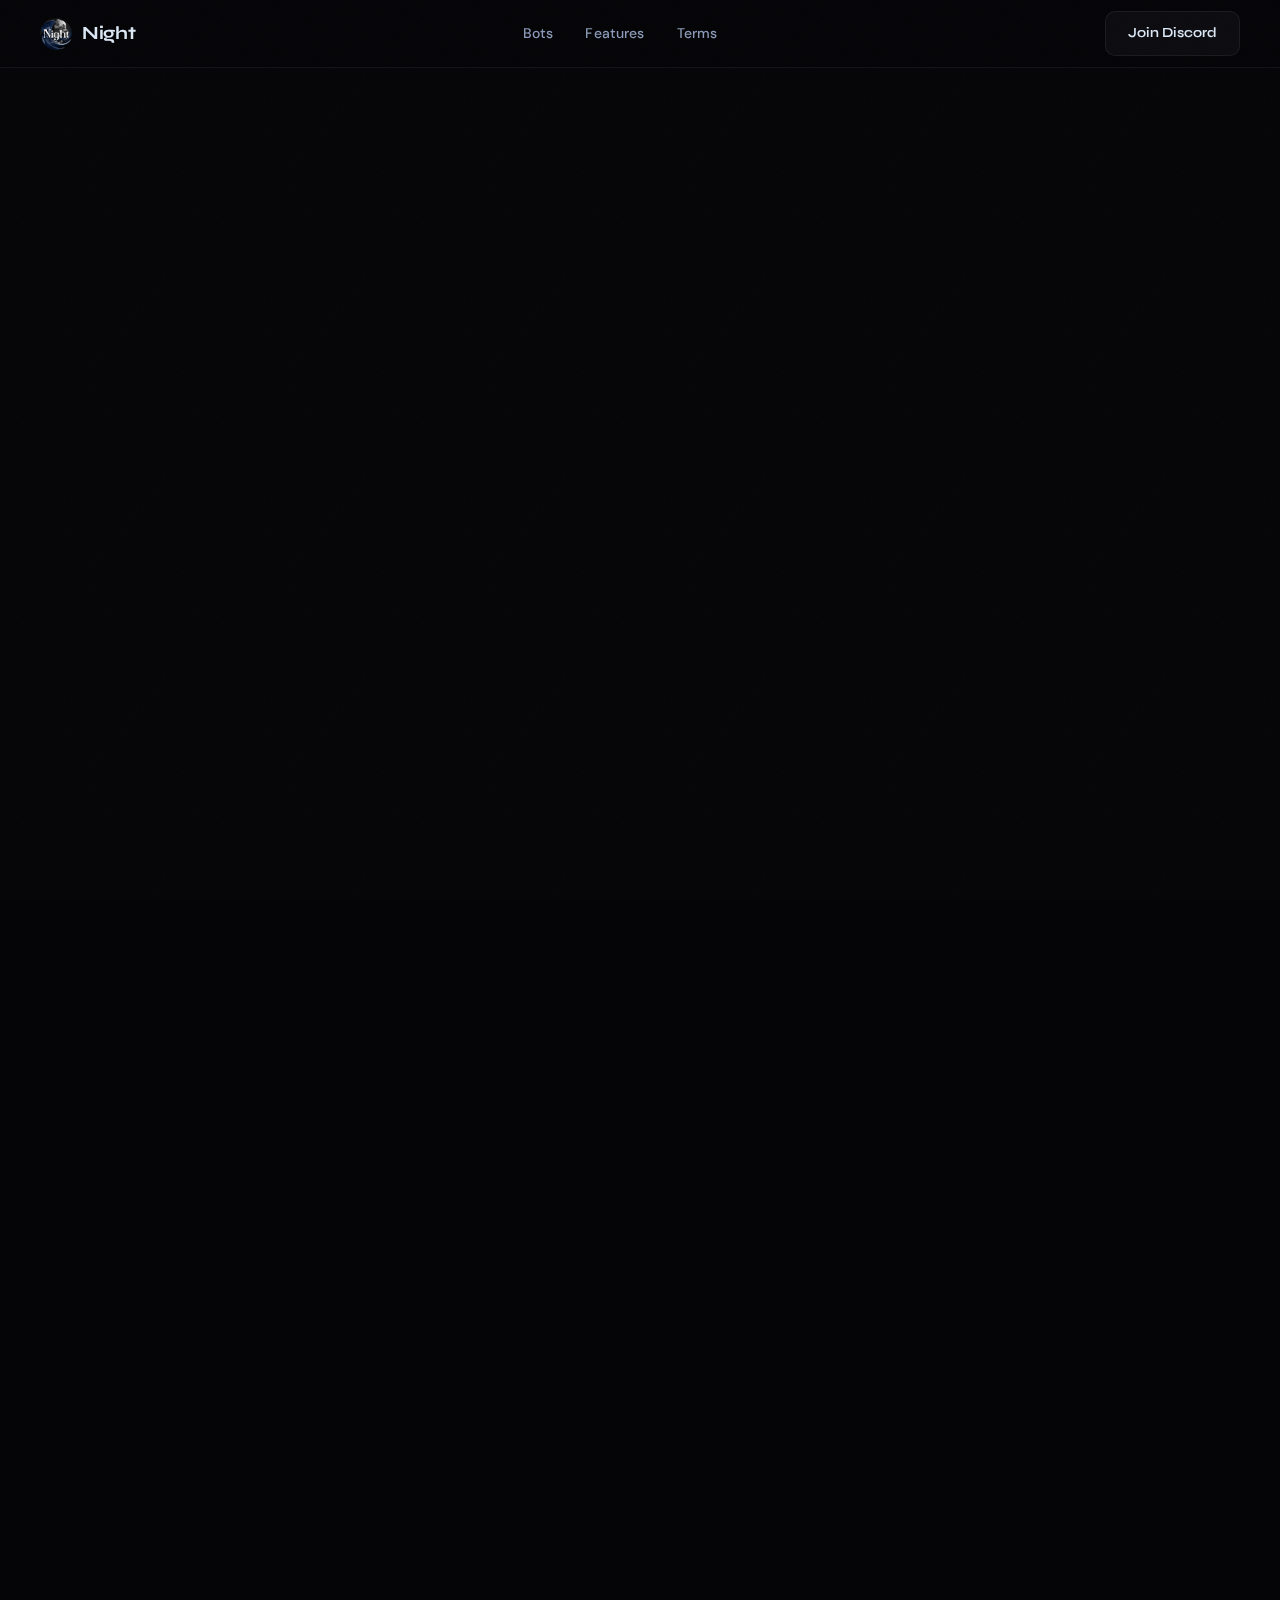
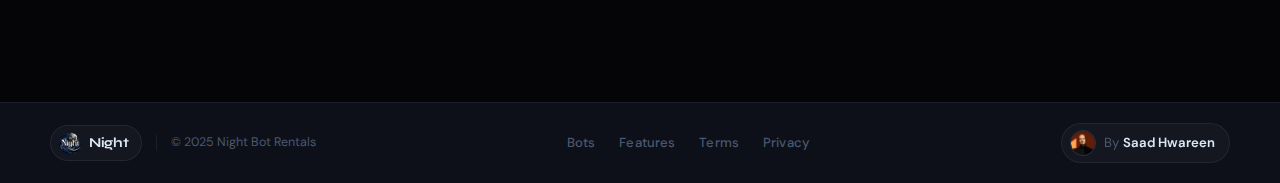
<file: privacy-policy.html>
<!DOCTYPE html>
<html lang="en">
<head>
    <meta charset="UTF-8">
    <meta name="viewport" content="width=device-width, initial-scale=1.0">
    <title>Privacy Policy — Night Discord Bot Rental</title>
    <link rel="icon" type="image/png" href="logo.png">
    <link rel="preconnect" href="https://fonts.googleapis.com">
    <link rel="preconnect" href="https://fonts.gstatic.com" crossorigin>
    <link href="https://fonts.googleapis.com/css2?family=Syne:wght@400;500;600;700;800&family=DM+Sans:wght@300;400;500;600&display=swap" rel="stylesheet">
    <link rel="stylesheet" href="style.css">
</head>
<body>

    <!-- HEADER -->
    <header class="header" id="header">
        <a href="index.html" class="site-logo">
            <img src="logo.png" alt="Night Logo" class="logo-icon">
            <span class="logo-text">Night</span>
        </a>
        <nav class="nav-links" id="navLinks">
            <a href="index.html#bots" class="nav-link">Bots</a>
            <a href="index.html#showcase" class="nav-link">Features</a>
            <a href="terms-of-service.html" class="nav-link">Terms</a>
        </nav>
        <div style="display:flex; align-items:center; gap:12px;">
            <a href="https://discord.com/invite/H5CWysahgF" target="_blank" class="btn btn-secondary">Join Discord</a>
            <button class="nav-toggle" id="navToggle" aria-label="Menu">
                <span></span><span></span><span></span>
            </button>
        </div>
    </header>

    <main class="prose-layout">

        <div class="prose-header fade-up">
            <div class="section-label" style="justify-content:center; margin-bottom:16px;">Legal</div>
            <h1 class="prose-title">Privacy Policy</h1>
            <p class="prose-subtitle">Learn how we collect, use, and protect your server data</p>
        </div>

        <div class="prose-content fade-up">

            <section>
                <h2>1. Information We Collect</h2>
                <p>We collect required infrastructure information directly provided by you:</p>
                <ul>
                    <li>Discord IDs required for tracking administrative interactions</li>
                    <li>Technical inquiries and support metrics</li>
                    <li>Strictly necessary analytics for Discord application interactions</li>
                </ul>
            </section>

            <section>
                <h2>2. How We Use Your Information</h2>
                <p>We deploy this data purely to optimize system uptime and reliability:</p>
                <ul>
                    <li>Process service subscriptions securely</li>
                    <li>Enhance core bot response latencies</li>
                    <li>Respond accurately to your support tickets</li>
                    <li>Comply fully with digital security regulations</li>
                </ul>
            </section>

            <section>
                <h2>3. Information Sharing</h2>
                <p>We do <strong>not</strong> sell, trade, or transfer your server insights. We only process data in trusted service environments to ensure uninterrupted bot functionality, or when strictly required by Discord Trust &amp; Safety and legal mandates.</p>
            </section>

            <section>
                <h2>4. Data Security</h2>
                <p>We deploy modern encryption schemas to secure all operations. Access to sensitive server environment variables is strictly gated to authorized engineering terminals only.</p>
            </section>

            <section>
                <h2>5. Data Retention</h2>
                <p>Stored data is kept temporarily. Payment logs adhere to local financial compliance requirements, while transient bot logs (such as command usage errors) are wiped every 14–30 days to strictly minimize our digital footprint inside your community.</p>
            </section>

            <section>
                <h2>6. Your Rights</h2>
                <p>You may request full removal of your data from our active databases by opening a request through our Discord Support Server.</p>
                <p><strong>Last updated:</strong> January 2025</p>
            </section>

        </div>

    </main>

    <!-- FOOTER -->
    <footer class="footer-minimal">
        <div class="footer-minimal-inner">

            <div class="footer-badge-group">
                <div class="footer-brand-badge">
                    <img src="logo.png" alt="Night" class="footer-badge-logo">
                    <span class="footer-badge-name">Night</span>
                </div>
                <span class="footer-divider"></span>
                <span class="footer-copy">&copy; 2025 Night Bot Rentals</span>
            </div>

            <nav class="footer-nav">
                <a href="index.html#bots">Bots</a>
                <a href="index.html#showcase">Features</a>
                <a href="terms-of-service.html">Terms</a>
                <a href="privacy-policy.html">Privacy</a>
            </nav>

            <a href="https://sa3d95.online/" target="_blank" class="footer-dev-badge">
                <img src="11.png" alt="Saad Hwareen" class="footer-dev-avatar">
                <span>By <strong>Saad Hwareen</strong></span>
            </a>

        </div>
    </footer>

    <script src="script.js"></script>
    <script>
        // Header scroll state for prose pages
        const header = document.getElementById('header');
        if (header) {
            window.addEventListener('scroll', () => {
                header.classList.toggle('scrolled', window.scrollY > 40);
            }, { passive: true });
        }
        // Mobile nav
        const toggle = document.getElementById('navToggle');
        const nav = document.getElementById('navLinks');
        if (toggle && nav) {
            toggle.addEventListener('click', () => {
                nav.classList.toggle('open');
                const spans = toggle.querySelectorAll('span');
                const open = nav.classList.contains('open');
                spans[0].style.transform = open ? 'rotate(45deg) translate(5px, 5px)' : '';
                spans[1].style.opacity = open ? '0' : '';
                spans[2].style.transform = open ? 'rotate(-45deg) translate(5px, -5px)' : '';
            });
        }
    </script>
</body>
</html>
</file>
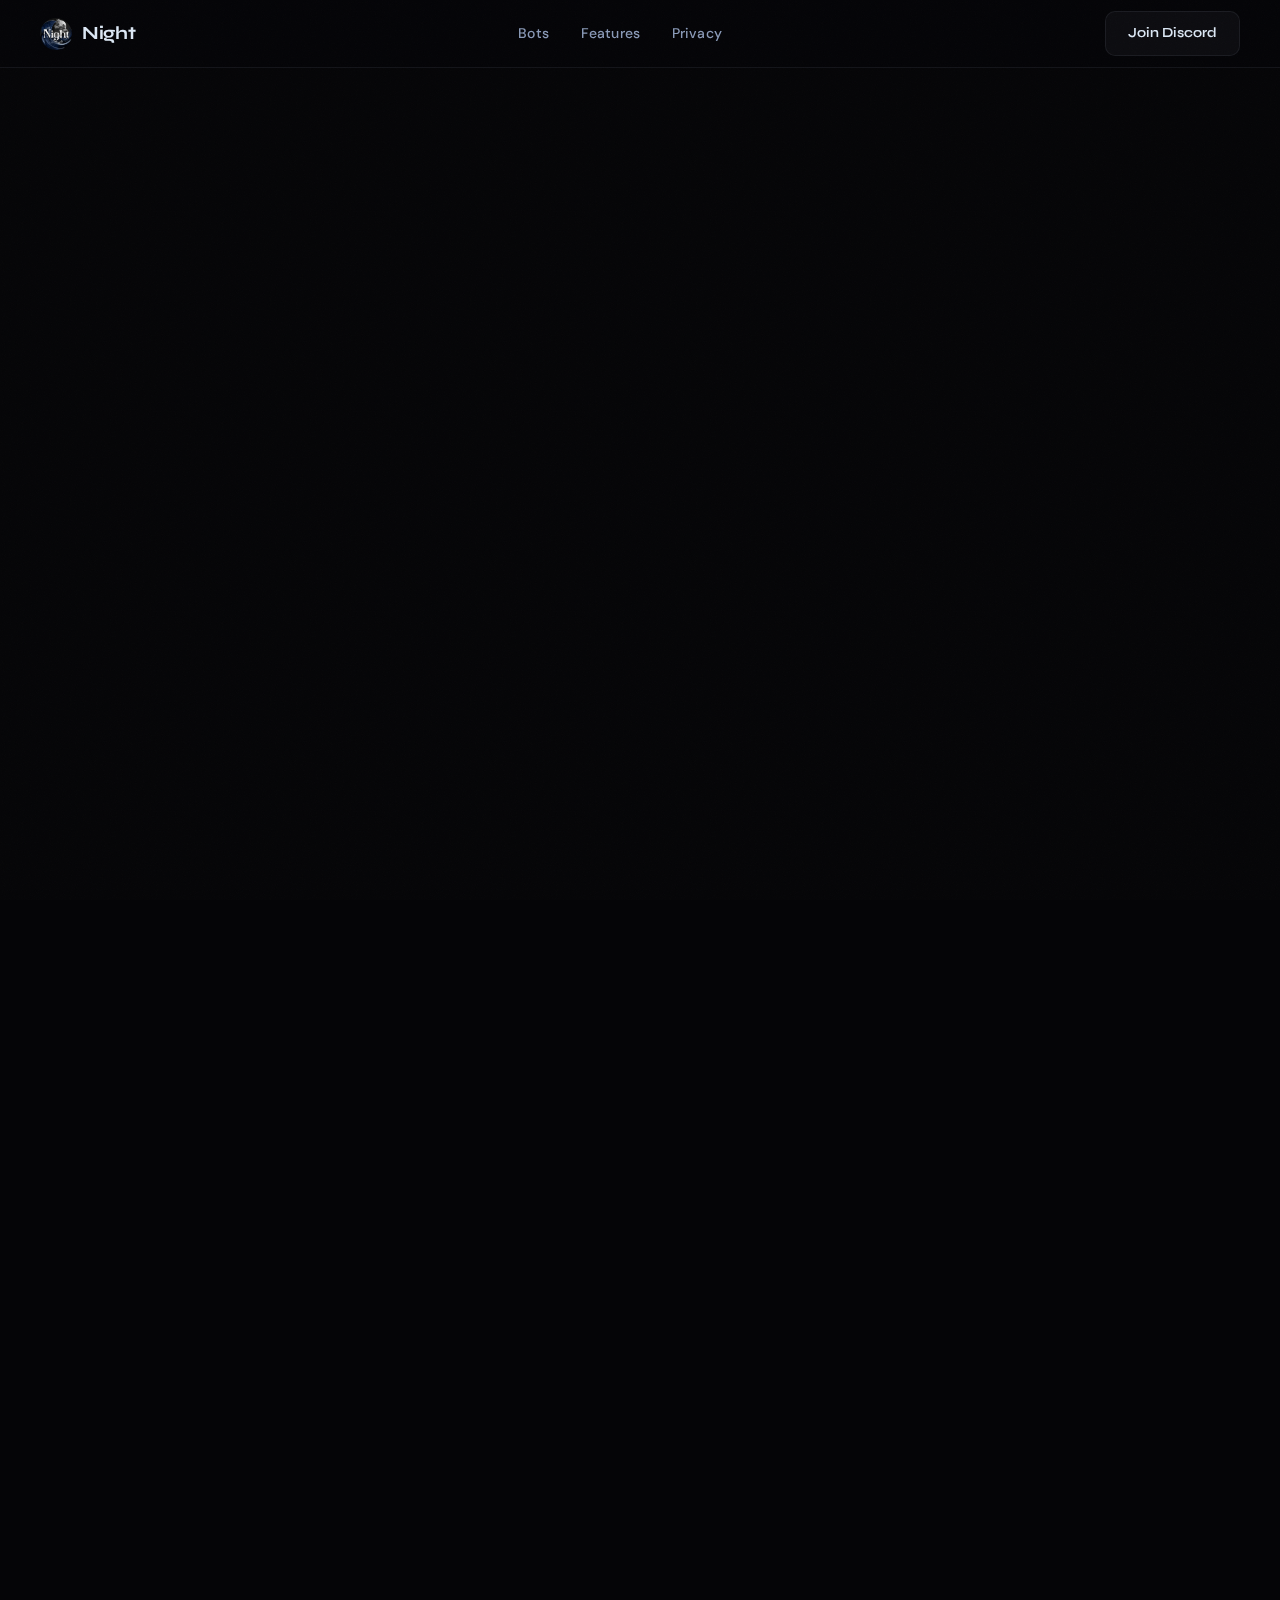
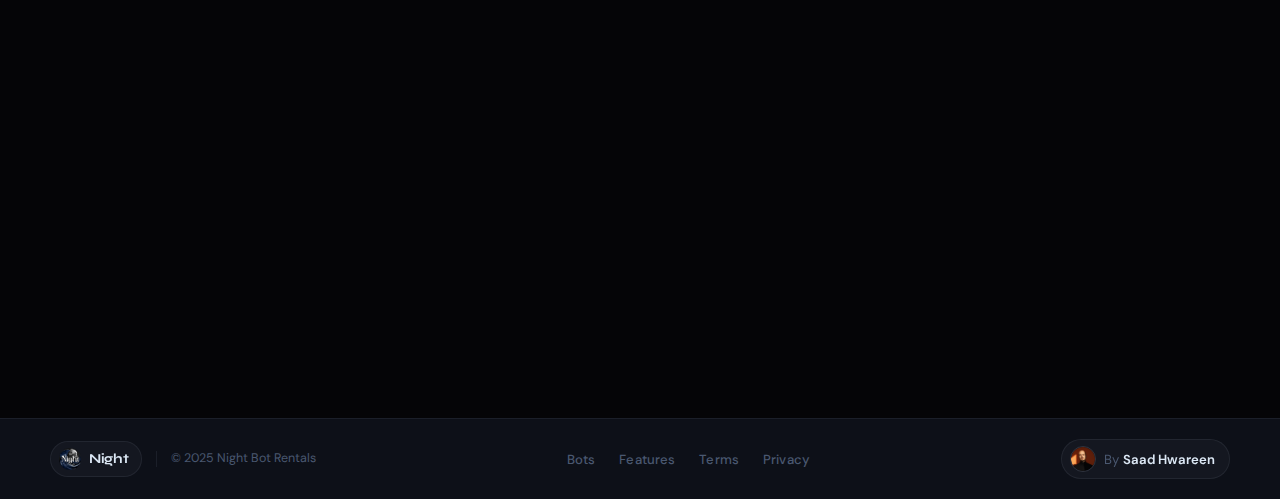
<file: terms-of-service.html>
<!DOCTYPE html>
<html lang="en">
<head>
    <meta charset="UTF-8">
    <meta name="viewport" content="width=device-width, initial-scale=1.0">
    <title>Terms of Service — Night Discord Bot Rental</title>
    <link rel="icon" type="image/png" href="logo.png">
    <link rel="preconnect" href="https://fonts.googleapis.com">
    <link rel="preconnect" href="https://fonts.gstatic.com" crossorigin>
    <link href="https://fonts.googleapis.com/css2?family=Syne:wght@400;500;600;700;800&family=DM+Sans:wght@300;400;500;600&display=swap" rel="stylesheet">
    <link rel="stylesheet" href="style.css">
</head>
<body>

    <!-- HEADER -->
    <header class="header" id="header">
        <a href="index.html" class="site-logo">
            <img src="logo.png" alt="Night Logo" class="logo-icon">
            <span class="logo-text">Night</span>
        </a>
        <nav class="nav-links" id="navLinks">
            <a href="index.html#bots" class="nav-link">Bots</a>
            <a href="index.html#showcase" class="nav-link">Features</a>
            <a href="privacy-policy.html" class="nav-link">Privacy</a>
        </nav>
        <div style="display:flex; align-items:center; gap:12px;">
            <a href="https://discord.com/invite/H5CWysahgF" target="_blank" class="btn btn-secondary">Join Discord</a>
            <button class="nav-toggle" id="navToggle" aria-label="Menu">
                <span></span><span></span><span></span>
            </button>
        </div>
    </header>

    <main class="prose-layout">

        <div class="prose-header fade-up">
            <div class="section-label" style="justify-content:center; margin-bottom:16px;">Legal</div>
            <h1 class="prose-title">Terms of Service</h1>
            <p class="prose-subtitle">Please read these terms carefully before using our services</p>
        </div>

        <div class="prose-content fade-up">

            <section>
                <h2>1. Acceptance of Terms</h2>
                <p>By accessing and using Night Discord Bot Rental services, you accept and agree to be bound by the terms and provisions of this agreement. If you do not agree to abide by the above, please do not use this service.</p>
            </section>

            <section>
                <h2>2. Service Description</h2>
                <p>Night provides Discord bot rental services including but not limited to:</p>
                <ul>
                    <li>AI-powered chatbots with GPT integrations</li>
                    <li>Music streaming algorithms and bots</li>
                    <li>Server administration and moderation utilities</li>
                    <li>Gaming and entertainment bots</li>
                    <li>Custom Discord bot architecture development</li>
                </ul>
            </section>

            <section>
                <h2>3. User Responsibilities</h2>
                <p>Users are strictly responsible for:</p>
                <ul>
                    <li>Providing accurate account and server information</li>
                    <li>Maintaining the security of their server credentials</li>
                    <li>Using our infrastructure in compliance with Discord's Terms of Service</li>
                    <li>Not leveraging Night architecture for illegal or harmful activities</li>
                </ul>
            </section>

            <section>
                <h2>4. Payment and Billing</h2>
                <p>All payments are securely processed. Subscriptions are billed monthly. Refunds may be provided at administrative discretion for unused bandwidth within 7 days of initial deployment or purchase.</p>
            </section>

            <section>
                <h2>5. Service Availability</h2>
                <p>We target 99.9% uptime for our core services. However, uninterrupted service cannot be entirely guaranteed due to third-party dependencies (such as Discord API outages) and required maintenance windows.</p>
            </section>

            <section>
                <h2>6. Termination</h2>
                <p>We reserve the right to immediately terminate or suspend access to our services without prior notice for conduct that aggressively violates these Terms or is harmful to standard server ecosystems.</p>
            </section>

            <section>
                <h2>7. Disclosure</h2>
                <p><strong>Last updated:</strong> January 2025</p>
                <p>For questions regarding any of these policies, please reach out via the official Support Discord server.</p>
            </section>

        </div>

    </main>

    <!-- FOOTER -->
    <footer class="footer-minimal">
        <div class="footer-minimal-inner">

            <div class="footer-badge-group">
                <div class="footer-brand-badge">
                    <img src="logo.png" alt="Night" class="footer-badge-logo">
                    <span class="footer-badge-name">Night</span>
                </div>
                <span class="footer-divider"></span>
                <span class="footer-copy">&copy; 2025 Night Bot Rentals</span>
            </div>

            <nav class="footer-nav">
                <a href="index.html#bots">Bots</a>
                <a href="index.html#showcase">Features</a>
                <a href="terms-of-service.html">Terms</a>
                <a href="privacy-policy.html">Privacy</a>
            </nav>

            <a href="https://sa3d95.online/" target="_blank" class="footer-dev-badge">
                <img src="11.png" alt="Saad Hwareen" class="footer-dev-avatar">
                <span>By <strong>Saad Hwareen</strong></span>
            </a>

        </div>
    </footer>

    <script src="script.js"></script>
    <script>
        const header = document.getElementById('header');
        if (header) {
            window.addEventListener('scroll', () => {
                header.classList.toggle('scrolled', window.scrollY > 40);
            }, { passive: true });
        }
        const toggle = document.getElementById('navToggle');
        const nav = document.getElementById('navLinks');
        if (toggle && nav) {
            toggle.addEventListener('click', () => {
                nav.classList.toggle('open');
                const spans = toggle.querySelectorAll('span');
                const open = nav.classList.contains('open');
                spans[0].style.transform = open ? 'rotate(45deg) translate(5px, 5px)' : '';
                spans[1].style.opacity = open ? '0' : '';
                spans[2].style.transform = open ? 'rotate(-45deg) translate(5px, -5px)' : '';
            });
        }
    </script>
</body>
</html>
</file>
<file: style.css>
/* ==========================================================================
   Night Bot Rental — Premium Dark Gunmetal Edition
   ========================================================================== */

@import url('https://fonts.googleapis.com/css2?family=Syne:wght@400;500;600;700;800&family=DM+Sans:wght@300;400;500;600&display=swap');

:root {
    /* Core Dark Palette */
    --bg-void:        #050507;
    --bg-dark:        #080a0e;
    --bg-surface:     #0d1018;
    --bg-raised:      #111520;
    --bg-card:        #0f1219;

    /* Gunmetal Grays */
    --gray-950:       #0a0c12;
    --gray-900:       #131720;
    --gray-800:       #1c2130;
    --gray-700:       #252d40;
    --gray-600:       #3a4560;
    --gray-500:       #5a6880;
    --gray-400:       #7a8da8;
    --gray-300:       #a8b8cc;
    --gray-200:       #c8d4e0;
    --gray-100:       #e2eaf3;

    /* Accent — cold steel blue-white */
    --accent:         #c8d8f0;
    --accent-dim:     rgba(200, 216, 240, 0.08);
    --accent-glow:    rgba(200, 216, 240, 0.15);
    --accent-strong:  rgba(200, 216, 240, 0.9);

    /* Text */
    --text-primary:   #dce8f5;
    --text-secondary: #8a9ab8;
    --text-muted:     #4a5870;

    /* Glass */
    --glass-bg:       rgba(13, 16, 24, 0.7);
    --glass-border:   rgba(200, 216, 240, 0.08);
    --glass-border-hv: rgba(200, 216, 240, 0.25);
    --glass-shine:    rgba(200, 216, 240, 0.04);

    /* Fonts */
    --font-heading: 'Syne', sans-serif;
    --font-body:    'DM Sans', sans-serif;

    /* Transitions */
    --ease-out: cubic-bezier(0.16, 1, 0.3, 1);
    --ease-in-out: cubic-bezier(0.45, 0, 0.55, 1);
}

/* ==========================================================================
   Reset & Base
   ========================================================================== */
*, *::before, *::after {
    margin: 0; padding: 0;
    box-sizing: border-box;
}

html { scroll-behavior: smooth; }

body {
    background-color: var(--bg-void);
    color: var(--text-primary);
    font-family: var(--font-body);
    font-size: 16px;
    line-height: 1.6;
    overflow-x: hidden;
    overscroll-behavior: none;
    -webkit-font-smoothing: antialiased;
    -moz-osx-font-smoothing: grayscale;
}

a { text-decoration: none; color: inherit; }
img { display: block; max-width: 100%; }
ul { list-style: none; }

/* Noise texture overlay for depth */
body::before {
    content: '';
    position: fixed;
    inset: 0;
    background-image: url("data:image/svg+xml,%3Csvg viewBox='0 0 256 256' xmlns='http://www.w3.org/2000/svg'%3E%3Cfilter id='noise'%3E%3CfeTurbulence type='fractalNoise' baseFrequency='0.9' numOctaves='4' stitchTiles='stitch'/%3E%3C/filter%3E%3Crect width='100%25' height='100%25' filter='url(%23noise)' opacity='0.035'/%3E%3C/svg%3E");
    background-size: 200px 200px;
    pointer-events: none;
    z-index: 9999;
    opacity: 0.6;
}

/* ==========================================================================
   Scrollbar
   ========================================================================== */
::-webkit-scrollbar { width: 4px; }
::-webkit-scrollbar-track { background: var(--bg-void); }
::-webkit-scrollbar-thumb { background: var(--gray-700); border-radius: 2px; }
::-webkit-scrollbar-thumb:hover { background: var(--gray-600); }

/* ==========================================================================
   Light Beam
   ========================================================================== */
.light-beam-container {
    position: fixed;
    top: 0; bottom: 0;
    left: 50%;
    transform: translateX(-50%);
    width: 1px;
    background: rgba(200,216,240,0.04);
    z-index: 0;
    pointer-events: none;
}
.light-beam {
    width: 100%;
    height: 0%;
    background: linear-gradient(to bottom, transparent, rgba(200,216,240,0.6), transparent);
    box-shadow: 0 0 20px rgba(200,216,240,0.2);
    position: absolute;
    top: 0; left: 0;
}

/* ==========================================================================
   Ambient Orbs
   ========================================================================== */
.ambient-orb {
    position: absolute;
    border-radius: 50%;
    filter: blur(140px);
    z-index: 0;
    pointer-events: none;
}
.orb-1 {
    width: 700px; height: 700px;
    top: -200px; left: -200px;
    background: radial-gradient(circle, rgba(30,50,90,0.4), transparent 70%);
    animation: orbDrift 22s ease-in-out infinite alternate;
}
.orb-2 {
    width: 600px; height: 600px;
    bottom: -200px; right: -100px;
    background: radial-gradient(circle, rgba(20,35,65,0.35), transparent 70%);
    animation: orbDrift 28s ease-in-out infinite alternate-reverse;
}
@keyframes orbDrift {
    0%   { transform: translate(0, 0) scale(1); }
    100% { transform: translate(80px, 40px) scale(1.08); }
}

/* ==========================================================================
   Glass Panel
   ========================================================================== */
.glass-panel {
    background: var(--glass-bg);
    backdrop-filter: blur(24px);
    -webkit-backdrop-filter: blur(24px);
    border: 1px solid var(--glass-border);
    border-radius: 18px;
    box-shadow:
        0 0 0 1px rgba(0,0,0,0.5),
        0 24px 48px rgba(0,0,0,0.6),
        inset 0 1px 0 var(--glass-shine);
    position: relative;
    z-index: 2;
}

/* ==========================================================================
   Typography
   ========================================================================== */
h1, h2, h3, h4, h5 {
    font-family: var(--font-heading);
    line-height: 1.1;
}

h1 span, h2 span {
    background: linear-gradient(135deg, var(--gray-100) 0%, var(--gray-400) 100%);
    -webkit-background-clip: text;
    -webkit-text-fill-color: transparent;
    background-clip: text;
}

/* ==========================================================================
   Buttons
   ========================================================================== */
.btn {
    display: inline-flex;
    align-items: center;
    justify-content: center;
    font-family: var(--font-heading);
    font-weight: 600;
    border-radius: 10px;
    cursor: pointer;
    border: none;
    transition: all 0.35s var(--ease-out);
    text-decoration: none;
    white-space: nowrap;
}

.btn-primary {
    padding: 14px 32px;
    background: var(--text-primary);
    color: var(--bg-void);
    font-size: 0.95rem;
    letter-spacing: 0.01em;
    box-shadow: 0 4px 20px rgba(200,216,240,0.12);
}
.btn-primary:hover {
    background: #fff;
    transform: translateY(-2px);
    box-shadow: 0 8px 30px rgba(200,216,240,0.22);
}

.btn-secondary {
    padding: 10px 22px;
    background: var(--glass-shine);
    color: var(--text-primary);
    font-size: 0.875rem;
    border: 1px solid var(--glass-border);
    backdrop-filter: blur(12px);
    border-radius: 10px;
}
.btn-secondary:hover {
    background: var(--accent-dim);
    border-color: var(--glass-border-hv);
    transform: translateY(-2px);
}

.btn-glow {
    padding: 14px 36px;
    background: var(--text-primary);
    color: var(--bg-void);
    font-size: 1rem;
    font-family: var(--font-heading);
    font-weight: 700;
    border-radius: 10px;
    border: none;
    cursor: pointer;
    transition: all 0.35s var(--ease-out);
    box-shadow: 0 4px 20px rgba(200,216,240,0.1);
    position: relative;
    overflow: hidden;
}
.btn-glow::after {
    content: '';
    position: absolute;
    inset: 0;
    background: linear-gradient(135deg, transparent 30%, rgba(255,255,255,0.15) 50%, transparent 70%);
    transform: translateX(-100%);
    transition: transform 0.6s var(--ease-out);
}
.btn-glow:hover::after { transform: translateX(100%); }
.btn-glow:hover {
    background: #fff;
    transform: translateY(-3px);
    box-shadow: 0 12px 36px rgba(200,216,240,0.2);
}
.btn-glow .btn-text { color: var(--bg-void); font-weight: 700; }

/* ==========================================================================
   HEADER / NAV
   ========================================================================== */
.header {
    position: fixed;
    top: 0; left: 0; right: 0;
    height: 68px;
    display: flex;
    align-items: center;
    justify-content: space-between;
    padding: 0 40px;
    z-index: 1000;
    background: rgba(5, 5, 7, 0.82);
    backdrop-filter: blur(20px);
    -webkit-backdrop-filter: blur(20px);
    border-bottom: 1px solid var(--glass-border);
    transition: background 0.3s ease, box-shadow 0.3s ease;
}

.header.scrolled {
    background: rgba(5,5,7,0.95);
    box-shadow: 0 1px 0 var(--glass-border), 0 8px 32px rgba(0,0,0,0.4);
}

.site-logo {
    display: flex;
    align-items: center;
    gap: 10px;
    font-family: var(--font-heading);
    font-weight: 700;
    font-size: 1.15rem;
    color: var(--text-primary);
    letter-spacing: -0.02em;
}
.logo-icon {
    width: 32px; height: 32px;
    border-radius: 8px;
    object-fit: contain;
}
.logo-text { color: var(--text-primary); }

.nav-links {
    display: flex;
    align-items: center;
    gap: 32px;
}
.nav-link {
    font-size: 0.875rem;
    font-weight: 500;
    color: var(--text-secondary);
    transition: color 0.2s ease;
    letter-spacing: 0.01em;
}
.nav-link:hover { color: var(--text-primary); }

/* Mobile Menu Toggle */
.nav-toggle {
    display: none;
    flex-direction: column;
    gap: 5px;
    cursor: pointer;
    padding: 4px;
}
.nav-toggle span {
    display: block;
    width: 22px; height: 1.5px;
    background: var(--text-secondary);
    transition: all 0.3s ease;
    border-radius: 1px;
}

/* ==========================================================================
   HERO SECTION
   ========================================================================== */
.hero-section {
    position: relative;
    min-height: 100vh;
    display: flex;
    flex-direction: column;
    align-items: center;
    justify-content: center;
    text-align: center;
    overflow: hidden;
    padding: 120px 24px 80px;
}

/* Grid overlay */
.hero-section::after {
    content: '';
    position: absolute;
    inset: 0;
    background-image:
        linear-gradient(rgba(200,216,240,0.025) 1px, transparent 1px),
        linear-gradient(90deg, rgba(200,216,240,0.025) 1px, transparent 1px);
    background-size: 60px 60px;
    mask-image: radial-gradient(ellipse 80% 60% at 50% 50%, black 30%, transparent 100%);
    pointer-events: none;
}

.hero-content {
    display: flex;
    flex-direction: column;
    align-items: center;
    position: relative;
    z-index: 2;
}

/* Badge */
.hero-badge {
    display: inline-flex;
    align-items: center;
    gap: 8px;
    padding: 6px 14px;
    background: rgba(200,216,240,0.06);
    border: 1px solid rgba(200,216,240,0.12);
    border-radius: 50px;
    font-size: 0.78rem;
    font-weight: 600;
    color: var(--gray-300);
    letter-spacing: 0.08em;
    text-transform: uppercase;
    margin-bottom: 32px;
    opacity: 0;
}
.hero-badge .badge-dot {
    width: 6px; height: 6px;
    background: var(--gray-300);
    border-radius: 50%;
    animation: pulseDot 2s ease-in-out infinite;
}
@keyframes pulseDot {
    0%, 100% { opacity: 1; transform: scale(1); }
    50% { opacity: 0.4; transform: scale(0.7); }
}

.logo-wrapper {
    position: relative;
    width: 110px; height: 110px;
    margin-bottom: 28px;
    transform: scale(1.3);
    opacity: 0;
    overflow: hidden;
    border-radius: 26px;
    box-shadow:
        0 0 0 1px rgba(200,216,240,0.1),
        0 20px 60px rgba(0,0,0,0.5);
}
.hero-logo {
    width: 100%; height: 100%;
    object-fit: contain;
}
.flare-swoosh {
    position: absolute;
    top: 0; left: -100%;
    width: 60%; height: 100%;
    background: linear-gradient(to right, transparent, rgba(255,255,255,0.5), transparent);
    transform: skewX(-15deg);
}

.hero-title {
    font-family: var(--font-heading);
    font-size: clamp(3.5rem, 9vw, 7.5rem);
    font-weight: 800;
    letter-spacing: -4px;
    line-height: 0.95;
    margin-bottom: 20px;
    opacity: 0;
    transform: translateY(30px);
    color: var(--gray-100);
}

.hero-subtitle {
    font-size: clamp(1rem, 2vw, 1.2rem);
    color: var(--text-secondary);
    max-width: 560px;
    margin: 0 auto 40px;
    line-height: 1.7;
    font-weight: 400;
    opacity: 0;
    transform: translateY(20px);
}

.hero-cta-wrapper {
    display: flex;
    gap: 14px;
    align-items: center;
    opacity: 0;
    transform: translateY(16px);
}

.hero-stats {
    display: flex;
    gap: 40px;
    margin-top: 72px;
    padding-top: 40px;
    border-top: 1px solid var(--glass-border);
    opacity: 0;
}
.stat-item {
    display: flex;
    flex-direction: column;
    align-items: center;
    gap: 4px;
}
.stat-number {
    font-family: var(--font-heading);
    font-size: 1.8rem;
    font-weight: 700;
    color: var(--text-primary);
    letter-spacing: -1px;
}
.stat-label {
    font-size: 0.78rem;
    color: var(--text-muted);
    text-transform: uppercase;
    letter-spacing: 0.08em;
}

.scroll-indicator {
    position: absolute;
    bottom: 36px;
    left: 50%;
    transform: translateX(-50%);
    display: flex;
    flex-direction: column;
    align-items: center;
    gap: 10px;
    opacity: 0;
    color: var(--text-muted);
    font-size: 0.72rem;
    font-weight: 600;
    text-transform: uppercase;
    letter-spacing: 0.15em;
}
.scroll-line {
    width: 1px; height: 48px;
    background: rgba(200,216,240,0.08);
    position: relative;
    overflow: hidden;
}
.scroll-dot {
    width: 100%; height: 16px;
    background: linear-gradient(to bottom, transparent, var(--gray-300), transparent);
    position: absolute;
    top: -16px;
    animation: scrollDown 2.2s infinite var(--ease-out);
}
@keyframes scrollDown {
    0%   { top: -16px; opacity: 0; }
    20%  { opacity: 1; }
    80%  { opacity: 1; }
    100% { top: 48px; opacity: 0; }
}

/* ==========================================================================
   SECTION COMMONS
   ========================================================================== */
.section-container {
    max-width: 1180px;
    margin: 0 auto;
    padding: 0 24px;
}

.section-label {
    display: inline-flex;
    align-items: center;
    gap: 8px;
    font-size: 0.72rem;
    font-weight: 600;
    color: var(--text-muted);
    text-transform: uppercase;
    letter-spacing: 0.15em;
    margin-bottom: 16px;
}
.section-label::before {
    content: '';
    display: block;
    width: 20px; height: 1px;
    background: var(--gray-600);
}

.section-title {
    font-family: var(--font-heading);
    font-size: clamp(2.2rem, 5vw, 3.6rem);
    font-weight: 800;
    letter-spacing: -2px;
    margin-bottom: 16px;
    color: var(--text-primary);
}

.section-desc {
    color: var(--text-secondary);
    font-size: 1.05rem;
    max-width: 620px;
    margin: 0 auto 72px;
    line-height: 1.75;
}

/* ==========================================================================
   FEATURES / BOTS SECTION
   ========================================================================== */
.features-section {
    padding: 130px 5%;
    position: relative;
    z-index: 1;
}

.section-header-center {
    text-align: center;
    margin-bottom: 72px;
}

.features-grid {
    display: grid;
    grid-template-columns: repeat(3, 1fr);
    gap: 20px;
}

@media (max-width: 1024px) { .features-grid { grid-template-columns: repeat(2, 1fr); } }
@media (max-width: 640px) { .features-grid { grid-template-columns: 1fr; } }

.feature-card {
    background: var(--bg-card);
    border: 1px solid var(--glass-border);
    padding: 32px 28px;
    border-radius: 16px;
    transition: transform 0.4s var(--ease-out), border-color 0.4s ease, box-shadow 0.4s ease, background 0.4s ease;
    cursor: pointer;
    position: relative;
    overflow: hidden;
    display: block;
    color: var(--text-primary);
}

/* Top shimmer line on hover */
.feature-card::before {
    content: '';
    position: absolute;
    top: 0; left: 0; right: 0;
    height: 1px;
    background: linear-gradient(90deg, transparent, rgba(200,216,240,0.4), transparent);
    opacity: 0;
    transition: opacity 0.4s ease;
}
.feature-card:hover::before { opacity: 1; }

.feature-card:hover {
    transform: translateY(-6px);
    border-color: rgba(200,216,240,0.2);
    box-shadow: 0 20px 50px rgba(0,0,0,0.5), 0 0 0 1px rgba(200,216,240,0.08);
    background: var(--bg-raised);
}

.card-icon-wrapper {
    width: 48px; height: 48px;
    margin-bottom: 20px;
    background: rgba(200,216,240,0.05);
    border-radius: 12px;
    display: flex;
    align-items: center;
    justify-content: center;
    border: 1px solid rgba(200,216,240,0.08);
    color: var(--gray-400);
    transition: all 0.4s ease;
    position: relative;
    overflow: hidden;
}
.feature-card:hover .card-icon-wrapper {
    color: var(--gray-100);
    border-color: rgba(200,216,240,0.2);
    background: rgba(200,216,240,0.08);
}
.card-icon { width: 22px; height: 22px; position: relative; z-index: 2; }

.icon-glow {
    position: absolute;
    inset: 0;
    background: radial-gradient(circle, rgba(200,216,240,0.2), transparent 70%);
    opacity: 0;
    transition: opacity 0.4s;
}
.feature-card:hover .icon-glow { opacity: 1; }

.card-arrow {
    position: absolute;
    top: 24px; right: 24px;
    width: 28px; height: 28px;
    display: flex;
    align-items: center;
    justify-content: center;
    border-radius: 50%;
    border: 1px solid var(--glass-border);
    color: var(--text-muted);
    opacity: 0;
    transform: translate(-4px, 4px);
    transition: all 0.3s ease;
}
.feature-card:hover .card-arrow {
    opacity: 1;
    transform: translate(0, 0);
    color: var(--text-primary);
    border-color: rgba(200,216,240,0.2);
}

.feature-card h3 {
    font-size: 1.15rem;
    font-weight: 700;
    margin-bottom: 10px;
    font-family: var(--font-heading);
    color: var(--text-primary);
    letter-spacing: -0.03em;
}
.feature-card p {
    color: var(--text-secondary);
    line-height: 1.65;
    font-size: 0.9rem;
}

/* ==========================================================================
   SHOWCASE SECTION
   ========================================================================== */
.showcase-section {
    position: relative;
    z-index: 2;
}

.showcase-pin-wrapper {
    height: 100vh;
    display: flex;
    align-items: center;
    justify-content: space-between;
    padding: 0 8%;
    max-width: 1400px;
    margin: 0 auto;
    gap: 60px;
}

.showcase-left {
    flex: 1;
    max-width: 480px;
}

.showcase-title {
    font-size: clamp(2.5rem, 4vw, 4rem);
    font-family: var(--font-heading);
    letter-spacing: -2px;
    line-height: 1.1;
    margin-bottom: 48px;
    font-weight: 800;
    color: var(--text-primary);
}

.showcase-triggers li {
    font-size: 1.1rem;
    font-weight: 600;
    font-family: var(--font-heading);
    color: var(--text-muted);
    margin-bottom: 24px;
    opacity: 0.3;
    transition: all 0.5s var(--ease-out);
    cursor: pointer;
    padding: 12px 16px;
    border-radius: 10px;
    border: 1px solid transparent;
    position: relative;
}
.showcase-triggers li.active {
    opacity: 1;
    color: var(--text-primary);
    background: rgba(200,216,240,0.04);
    border-color: var(--glass-border);
    padding-left: 24px;
}
.showcase-triggers li.active::before {
    content: '';
    position: absolute;
    left: 0; top: 50%;
    transform: translateY(-50%);
    width: 3px; height: 60%;
    background: var(--gray-300);
    border-radius: 2px;
}

.showcase-right {
    flex: 1;
    position: relative;
    height: 480px;
    perspective: 1200px;
    display: flex;
    align-items: center;
    justify-content: center;
}

.mockup-container {
    width: 380px;
    overflow: hidden;
    transform-style: preserve-3d;
    transition: transform 0.1s ease;
}

.mockup-header {
    background: rgba(8, 10, 14, 0.9);
    padding: 12px 16px;
    display: flex;
    align-items: center;
    gap: 12px;
    border-bottom: 1px solid var(--glass-border);
}
.mac-btns { display: flex; gap: 6px; }
.mac-btns span { display: block; width: 10px; height: 10px; border-radius: 50%; }
.mac-btns span:nth-child(1) { background: #2a2a2a; }
.mac-btns span:nth-child(2) { background: #383838; }
.mac-btns span:nth-child(3) { background: #4a4a4a; }

.mockup-title {
    font-size: 0.78rem;
    color: var(--text-muted);
    font-weight: 500;
    margin: 0 auto;
}

.mockup-body {
    padding: 28px;
    display: flex;
    flex-direction: column;
    align-items: center;
    text-align: center;
}

.album-art {
    width: 140px; height: 140px;
    border-radius: 12px;
    background: linear-gradient(135deg, var(--gray-800), var(--gray-950));
    border: 1px solid rgba(200,216,240,0.08);
    margin-bottom: 20px;
    box-shadow: 0 10px 30px rgba(0,0,0,0.5);
    position: relative;
    overflow: hidden;
}
.album-art::after {
    content: none;
}
.pulse-art {
    animation: subtlePulse 3s ease-in-out infinite alternate;
}
@keyframes subtlePulse {
    0%   { box-shadow: 0 10px 30px rgba(0,0,0,0.5); }
    100% { box-shadow: 0 10px 50px rgba(200,216,240,0.08), 0 0 0 1px rgba(200,216,240,0.06); }
}

.track-name { font-weight: 700; font-size: 1.1rem; margin-bottom: 4px; color: var(--text-primary); font-family: var(--font-heading); }
.track-artist { color: var(--text-muted); font-size: 0.85rem; margin-bottom: 20px; }

.progress-bar-container {
    width: 100%; height: 3px;
    background: rgba(200,216,240,0.08);
    border-radius: 2px;
    overflow: hidden;
    margin-bottom: 16px;
}
.progress-bar-fill {
    width: 45%; height: 100%;
    background: linear-gradient(90deg, var(--gray-400), var(--gray-200));
    border-radius: 2px;
    animation: progressMove 4s ease-in-out infinite alternate;
}
@keyframes progressMove {
    0%   { width: 30%; }
    100% { width: 70%; }
}

.player-controls {
    display: flex;
    align-items: center;
    gap: 20px;
    color: var(--text-muted);
}
.ctrl-btn {
    background: none;
    border: none;
    cursor: pointer;
    color: var(--text-muted);
    transition: color 0.2s ease;
    display: flex; align-items: center; justify-content: center;
}
.ctrl-btn:hover { color: var(--text-primary); }
.ctrl-btn.play {
    width: 40px; height: 40px;
    border-radius: 50%;
    background: var(--text-primary);
    color: var(--bg-void);
}
.ctrl-btn.play:hover { background: #fff; }

.showcase-orb {
    position: absolute;
    top: 50%; left: 50%;
    transform: translate(-50%, -50%);
    width: 500px; height: 500px;
    background: radial-gradient(circle, rgba(30,50,90,0.2), transparent 70%);
    filter: blur(60px);
    z-index: -1;
    pointer-events: none;
}

/* ==========================================================================
   TERMINAL SECTION
   ========================================================================== */
.terminal-section {
    padding: 130px 5%;
    position: relative;
    z-index: 1;
}

.terminal-container {
    display: grid;
    grid-template-columns: 1fr 1.4fr;
    gap: 80px;
    align-items: center;
}

.terminal-text-area h2 {
    font-size: clamp(2.2rem, 4vw, 3.4rem);
    font-family: var(--font-heading);
    letter-spacing: -2px;
    margin-bottom: 16px;
    font-weight: 800;
}
.terminal-text-area p {
    color: var(--text-secondary);
    font-size: 1rem;
    line-height: 1.75;
}

.terminal-window {
    width: 100%;
    box-shadow: 0 40px 80px rgba(0,0,0,0.7);
    overflow: hidden;
}

.chat-body {
    padding: 20px 24px;
    min-height: 220px;
    display: flex;
    flex-direction: column;
    gap: 12px;
    font-family: 'DM Mono', 'Fira Code', monospace;
    font-size: 0.875rem;
    background: rgba(5,5,7,0.6);
}

.chat-line {
    opacity: 0;
    transform: translateY(8px);
    transition: all 0.45s ease;
    color: var(--text-secondary);
    line-height: 1.5;
}
.chat-line.show { opacity: 1; transform: translateY(0); }

.chat-bot {
    border-left: 2px solid rgba(200,216,240,0.3);
    padding: 10px 14px;
    background: rgba(200,216,240,0.03);
    border-radius: 0 8px 8px 0;
    color: var(--text-primary);
}

.chat-input-box {
    padding: 14px 24px;
    border-top: 1px solid var(--glass-border);
    font-family: 'DM Mono', 'Fira Code', monospace;
    font-size: 0.9rem;
    color: var(--text-primary);
    background: rgba(5,5,7,0.8);
    display: flex;
    align-items: center;
    gap: 8px;
}
.chat-input-box::before {
    content: '>';
    color: var(--gray-500);
    font-size: 0.85rem;
}

.cursor {
    animation: blink 1s step-end infinite;
    color: var(--gray-400);
    font-weight: normal;
}
@keyframes blink { 50% { opacity: 0; } }

/* ==========================================================================
   CTA SECTION
   ========================================================================== */
.cta-section {
    padding: 180px 5% 120px;
    text-align: center;
    position: relative;
    overflow: hidden;
    z-index: 1;
}

.cta-orb {
    width: 900px; height: 900px;
    background: radial-gradient(circle, rgba(20,40,80,0.25), transparent 70%);
    left: 50%; top: 50%;
    transform: translate(-50%, -50%);
    animation: cta-pulse 6s ease-in-out infinite alternate;
}
@keyframes cta-pulse {
    0%   { transform: translate(-50%, -50%) scale(0.95); opacity: 0.8; }
    100% { transform: translate(-50%, -50%) scale(1.05); opacity: 1; }
}

.cta-content {
    position: relative;
    z-index: 2;
    display: flex;
    flex-direction: column;
    align-items: center;
}
.cta-content h2 {
    font-size: clamp(3rem, 7vw, 6rem);
    font-family: var(--font-heading);
    letter-spacing: -4px;
    margin-bottom: 20px;
    line-height: 1;
    font-weight: 800;
    color: var(--text-primary);
}
.cta-content p {
    font-size: 1.1rem;
    color: var(--text-secondary);
    max-width: 480px;
    margin-bottom: 48px;
    line-height: 1.7;
}

.cta-dev-info {
    margin-top: 80px;
    display: flex;
    align-items: center;
    gap: 12px;
    padding: 10px 20px;
    background: rgba(200,216,240,0.03);
    border: 1px solid var(--glass-border);
    border-radius: 50px;
    backdrop-filter: blur(10px);
}
.dev-mini-avatar {
    width: 30px; height: 30px;
    border-radius: 50%;
    border: 1px solid rgba(200,216,240,0.15);
}
.cta-dev-info span { font-size: 0.875rem; color: var(--text-muted); }
.cta-dev-info strong { color: var(--text-primary); }

/* ==========================================================================
   FOOTER
   ========================================================================== */
.footer {
    background: var(--bg-surface);
    border-top: 1px solid var(--glass-border);
    padding: 72px 5% 40px;
    position: relative;
    z-index: 10;
}

.footer-grid {
    display: grid;
    grid-template-columns: 2fr 1fr 1fr;
    gap: 60px;
    margin-bottom: 56px;
}

.footer-brand h3 {
    font-family: var(--font-heading);
    font-size: 1.1rem;
    font-weight: 700;
    letter-spacing: -0.03em;
    margin-bottom: 10px;
    color: var(--text-primary);
}
.footer-brand p {
    font-size: 0.875rem;
    color: var(--text-muted);
    line-height: 1.7;
    max-width: 280px;
}

.footer-links {
    display: flex;
    flex-direction: column;
    gap: 12px;
}
.footer-links h4 {
    font-family: var(--font-heading);
    font-size: 0.75rem;
    font-weight: 600;
    text-transform: uppercase;
    letter-spacing: 0.1em;
    color: var(--text-muted);
    margin-bottom: 4px;
}
.footer-links a {
    font-size: 0.875rem;
    color: var(--text-secondary);
    transition: color 0.2s ease;
}
.footer-links a:hover { color: var(--text-primary); }

.footer-bottom {
    display: flex;
    align-items: center;
    justify-content: space-between;
    padding-top: 28px;
    border-top: 1px solid var(--glass-border);
    font-size: 0.82rem;
    color: var(--text-muted);
}

.social-links {
    display: flex;
    gap: 24px;
}
.social-links a {
    color: var(--text-muted);
    font-size: 0.82rem;
    transition: color 0.2s ease;
}
.social-links a:hover { color: var(--text-primary); }

/* ==========================================================================
   PROSE LAYOUT (Privacy, Terms)
   ========================================================================== */
.prose-layout {
    max-width: 760px;
    margin: 0 auto;
    padding: 140px 24px 100px;
}

.prose-header {
    text-align: center;
    margin-bottom: 64px;
    padding-bottom: 40px;
    border-bottom: 1px solid var(--glass-border);
}

.prose-title {
    font-family: var(--font-heading);
    font-size: clamp(2.5rem, 5vw, 3.8rem);
    font-weight: 800;
    letter-spacing: -2.5px;
    color: var(--text-primary);
    margin-bottom: 14px;
}

.prose-subtitle {
    font-size: 1rem;
    color: var(--text-secondary);
    line-height: 1.7;
}

.prose-content section {
    margin-bottom: 48px;
}
.prose-content h2 {
    font-family: var(--font-heading);
    font-size: 1.3rem;
    font-weight: 700;
    letter-spacing: -0.03em;
    color: var(--text-primary);
    margin-bottom: 14px;
    padding-bottom: 10px;
    border-bottom: 1px solid var(--glass-border);
}
.prose-content p {
    color: var(--text-secondary);
    line-height: 1.8;
    margin-bottom: 12px;
    font-size: 0.95rem;
}
.prose-content ul {
    list-style: none;
    margin: 16px 0;
    display: flex;
    flex-direction: column;
    gap: 10px;
}
.prose-content ul li {
    color: var(--text-secondary);
    font-size: 0.95rem;
    line-height: 1.7;
    padding-left: 18px;
    position: relative;
}
.prose-content ul li::before {
    content: '';
    position: absolute;
    left: 0;
    top: 10px;
    width: 4px; height: 4px;
    border-radius: 50%;
    background: var(--gray-600);
}
.prose-content strong { color: var(--text-primary); font-weight: 600; }

/* ==========================================================================
   FADE ANIMATIONS (for prose pages)
   ========================================================================== */
.fade-up {
    opacity: 0;
    transform: translateY(24px);
    animation: fadeUp 0.8s var(--ease-out) forwards;
}
.fade-up:nth-child(2) { animation-delay: 0.1s; }
.fade-up:nth-child(3) { animation-delay: 0.2s; }
@keyframes fadeUp {
    to { opacity: 1; transform: translateY(0); }
}

/* ==========================================================================
   SECTION DIVIDER
   ========================================================================== */
.section-divider {
    width: 100%;
    height: 1px;
    background: linear-gradient(90deg, transparent, var(--glass-border), transparent);
    margin: 0 auto;
    max-width: 1180px;
}

/* ==========================================================================
   RESPONSIVE
   ========================================================================== */
@media (max-width: 1024px) {
    .terminal-container { grid-template-columns: 1fr; gap: 40px; }
    .terminal-text-area { text-align: center; }
    .terminal-text-area p { margin: 0 auto; }
    .footer-grid { grid-template-columns: 1fr 1fr; }
    .footer-brand { grid-column: 1 / -1; }
}

@media (max-width: 900px) {
    .showcase-pin-wrapper {
        flex-direction: column;
        justify-content: center;
        text-align: center;
        padding: 0 5%;
        gap: 48px;
    }
    .showcase-left { max-width: 100%; padding: 0; }
    .showcase-right { height: 380px; }
    .mockup-container { width: 320px; }
    .showcase-triggers li.active { padding-left: 16px; }
    .showcase-triggers li.active::before { display: none; }
}

@media (max-width: 768px) {
    .header { padding: 0 20px; }
    .nav-links { display: none; }
    .nav-links.open {
        display: flex;
        flex-direction: column;
        position: absolute;
        top: 68px; left: 0; right: 0;
        background: rgba(5,5,7,0.98);
        padding: 24px 20px;
        border-bottom: 1px solid var(--glass-border);
        backdrop-filter: blur(20px);
        gap: 20px;
    }
    .nav-toggle { display: flex; }
    .hero-stats { gap: 28px; }
    .footer-grid { grid-template-columns: 1fr; gap: 40px; }
    .footer-bottom { flex-direction: column; gap: 16px; text-align: center; }
    .features-section, .terminal-section, .cta-section { padding-left: 20px; padding-right: 20px; }
}

@media (max-width: 480px) {
    .hero-cta-wrapper { flex-direction: column; width: 100%; }
    .btn-glow { width: 100%; justify-content: center; }
    .hero-stats { flex-wrap: wrap; gap: 24px; }
}

/* ==========================================================================
   FOOTER MINIMAL — Badge Style
   ========================================================================== */
.footer-minimal {
    border-top: 1px solid var(--glass-border);
    background: var(--bg-surface);
    padding: 20px 40px;
    position: relative;
    z-index: 10;
}

.footer-minimal-inner {
    max-width: 1180px;
    margin: 0 auto;
    display: flex;
    align-items: center;
    justify-content: space-between;
    gap: 24px;
    flex-wrap: wrap;
}

/* Brand badge */
.footer-badge-group {
    display: flex;
    align-items: center;
    gap: 14px;
}

.footer-brand-badge {
    display: flex;
    align-items: center;
    gap: 8px;
    padding: 6px 12px 6px 8px;
    background: rgba(200,216,240,0.04);
    border: 1px solid var(--glass-border);
    border-radius: 50px;
    backdrop-filter: blur(10px);
}

.footer-badge-logo {
    width: 22px;
    height: 22px;
    border-radius: 6px;
    object-fit: contain;
}

.footer-badge-name {
    font-family: var(--font-heading);
    font-size: 0.85rem;
    font-weight: 700;
    color: var(--text-primary);
    letter-spacing: -0.02em;
}

.footer-divider {
    display: block;
    width: 1px;
    height: 16px;
    background: var(--glass-border);
}

.footer-copy {
    font-size: 0.78rem;
    color: var(--text-muted);
}

/* Nav links */
.footer-nav {
    display: flex;
    align-items: center;
    gap: 24px;
}

.footer-nav a {
    font-size: 0.82rem;
    color: var(--text-muted);
    font-weight: 500;
    transition: color 0.2s ease;
    letter-spacing: 0.01em;
}

.footer-nav a:hover {
    color: var(--text-primary);
}

/* Dev badge */
.footer-dev-badge {
    display: flex;
    align-items: center;
    gap: 8px;
    padding: 6px 14px 6px 8px;
    background: rgba(200,216,240,0.04);
    border: 1px solid var(--glass-border);
    border-radius: 50px;
    backdrop-filter: blur(10px);
    transition: border-color 0.3s ease, background 0.3s ease;
    color: var(--text-muted);
    font-size: 0.82rem;
}

.footer-dev-badge:hover {
    border-color: rgba(200,216,240,0.2);
    background: rgba(200,216,240,0.07);
    color: var(--text-primary);
}

.footer-dev-avatar {
    width: 26px;
    height: 26px;
    border-radius: 50%;
    border: 1px solid rgba(200,216,240,0.15);
    object-fit: cover;
}

.footer-dev-badge strong {
    color: var(--text-primary);
    font-weight: 600;
}

@media (max-width: 768px) {
    .footer-minimal { padding: 20px 20px; }
    .footer-minimal-inner { gap: 16px; }
    .footer-nav { gap: 16px; }
    .footer-copy { display: none; }
    .footer-divider { display: none; }
}
</file>
